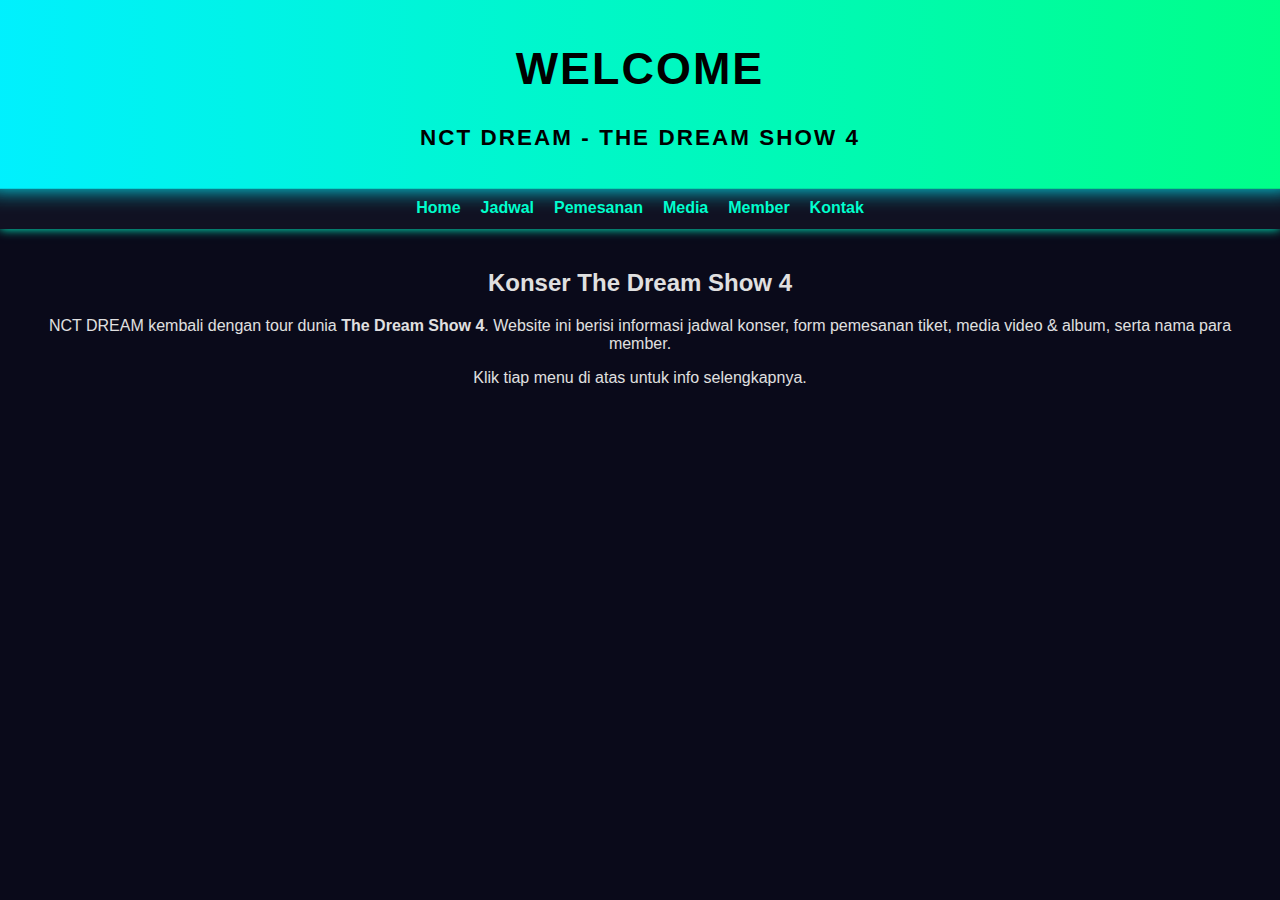
<file: index.html>
<!DOCTYPE html>
<html lang="id">
  <head>
    <meta charset="UTF-8" />
    <title>NCT DREAM TDS4</title>
    <link rel="stylesheet" href="style.css" />
  </head>
  <body>
    <header>
      <h1>Welcome</h1>
      <p>NCT DREAM - The Dream Show 4</The></p>
    </header>

    <nav>
      <a href="home.html">Home</a>
      <a href="table.html">Jadwal</a>
      <a href="form.html">Pemesanan</a>
      <a href="iframe.html">Media</a>
      <a href="profil.html">Member</a>
      <a href="kontak.html">Kontak</a>
    </nav>

    <main>
      <h2>Konser The Dream Show 4</h2>
      <p>
        NCT DREAM kembali dengan tour dunia <b>The Dream Show 4</b>. Website ini
        berisi informasi jadwal konser, form pemesanan tiket, media video & album,
        serta nama para member.
      </p>
      <p>Klik tiap menu di atas untuk info selengkapnya.</p>
    </main>
  </body>
</html>
</file>
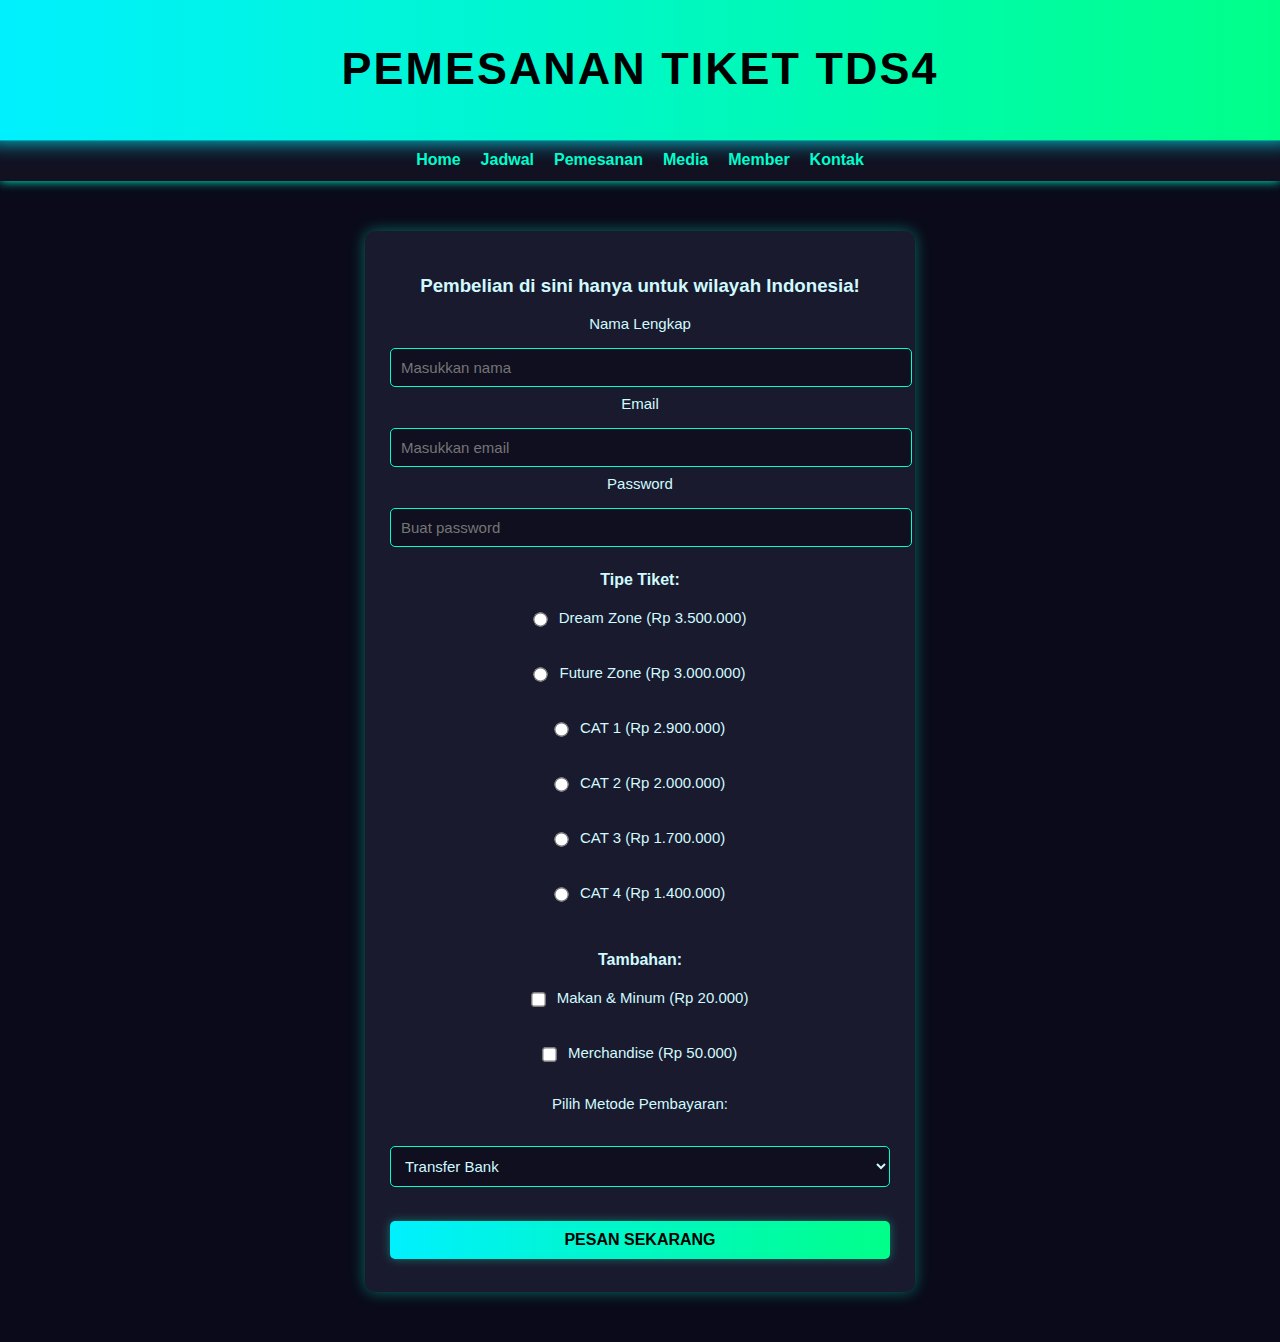
<file: form.html>
<!DOCTYPE html>
<html lang="id">
  <head>
    <meta charset="UTF-8" />
    <title>Pemesanan Tiket</title>
    <link rel="stylesheet" href="style.css" />
  </head>
  <body>
    <header><h1>Pemesanan Tiket TDS4</h1></header>
    <nav>
      <a href="home.html">Home</a>
      <a href="table.html">Jadwal</a>
      <a href="form.html">Pemesanan</a>
      <a href="iframe.html">Media</a>
      <a href="profil.html">Member</a>
      <a href="kontak.html">Kontak</a>
    </nav>

    <main>
      <form>
        <h3>Pembelian di sini hanya untuk wilayah Indonesia!</h3>
        <label>Nama Lengkap</label>
        <input type="text" placeholder="Masukkan nama" required />

        <label>Email</label>
        <input type="email" placeholder="Masukkan email" required />

        <label>Password</label>
        <input type="password" placeholder="Buat password" />

        <p><b>Tipe Tiket:</b></p>
        <label
          ><input type="radio" name="tiket" value="dreamzone" /> Dream Zone (Rp
          3.500.000)</label
        ><br />
        <label
          ><input type="radio" name="tiket" value="futurezone" /> Future Zone
          (Rp 3.000.000)</label
        ><br />
        <label
          ><input type="radio" name="tiket" value="cat1" /> CAT 1 (Rp
          2.900.000)</label
        ><br />
        <label
          ><input type="radio" name="tiket" value="cat2" /> CAT 2 (Rp
          2.000.000)</label
        ><br />
        <label
          ><input type="radio" name="tiket" value="cat3" /> CAT 3 (Rp
          1.700.000)</label
        ><br />
        <label
          ><input type="radio" name="tiket" value="cat4" /> CAT 4 (Rp
          1.400.000)</label
        ><br />

        <p><b>Tambahan:</b></p>
        <label
          ><input type="checkbox" name="extra" value="makanminum" /> Makan &
          Minum (Rp 20.000)</label
        ><br />
        <label
          ><input type="checkbox" name="extra" value="merch" /> Merchandise (Rp
          50.000)</label
        ><br />

        <label>Pilih Metode Pembayaran:</label><br />
        <select name="payment">
          <option value="transfer">Transfer Bank</option>
          <option value="ewallet">E-Wallet (Dana, Gopay, OVO)</option></select
        ><br /><br />

        <button type="submit">Pesan Sekarang</button>
      </form>
    </main>
  </body>
</html>
</file>
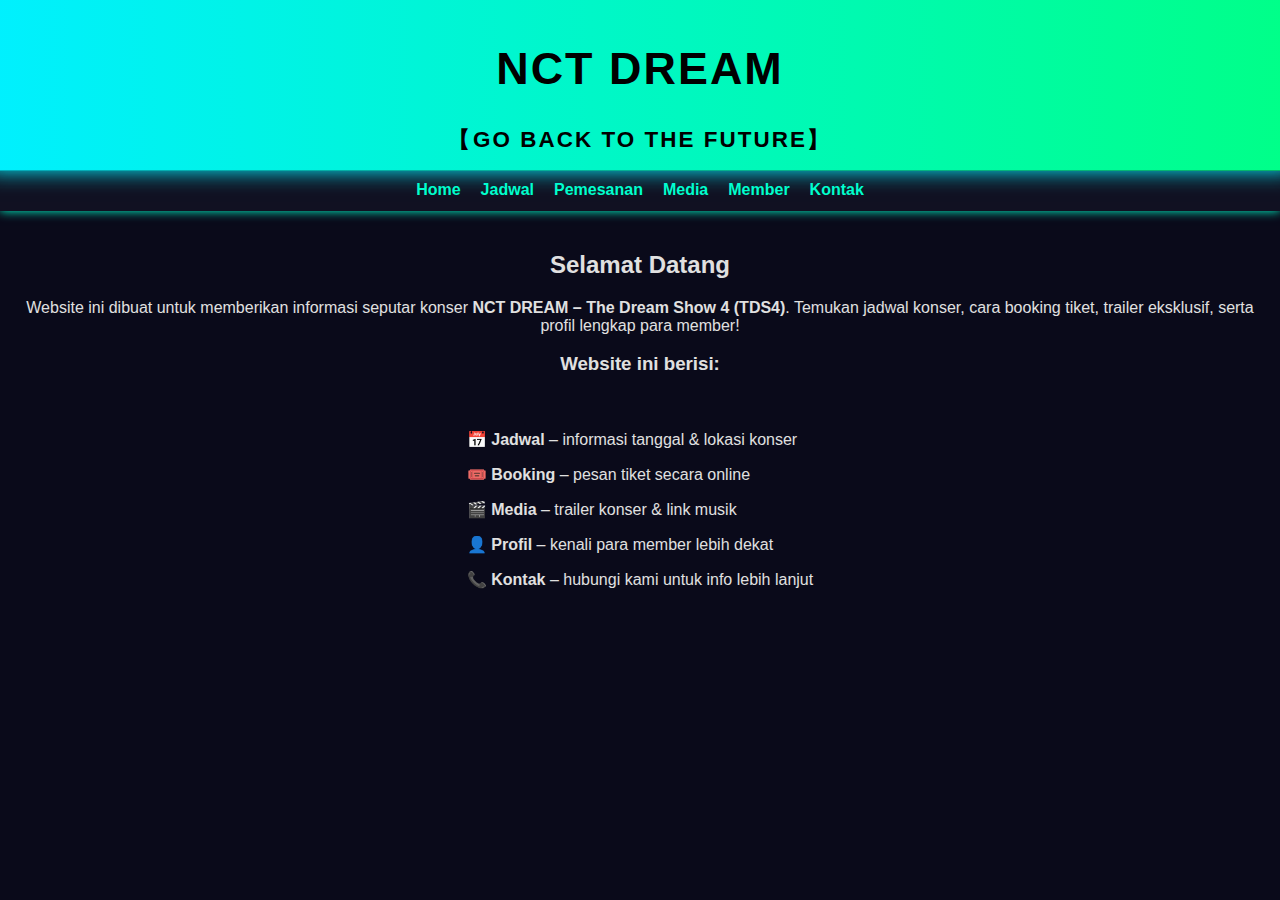
<file: home.html>
<!DOCTYPE html>
<html lang="id">
    <link rel="stylesheet" href="style.css" />
  </head>
  <body>

    <header>
      <h1>NCT DREAM</h1>
      <a href="index.html" style="text-decoration: none; color: inherit">
          【Go Back To The Future】
        </a>
    </header>

    <nav>
      <a href="home.html">Home</a>
      <a href="table.html">Jadwal</a>
      <a href="form.html">Pemesanan</a>
      <a href="iframe.html">Media</a>
      <a href="profil.html">Member</a>
      <a href="kontak.html">Kontak</a>
    </nav>

    <main>
      <section class="intro">
        <h2>Selamat Datang</h2>
        <p>
          Website ini dibuat untuk memberikan informasi seputar konser
          <b>NCT DREAM – The Dream Show 4 (TDS4)</b>. Temukan jadwal konser,
          cara booking tiket, trailer eksklusif, serta profil lengkap para
          member!
        </p>
      </section>

      <section class="fitur">
        <h3>Website ini berisi:</h3>
        <ul>
          <p>📅 <b>Jadwal</b> – informasi tanggal & lokasi konser</p>
          <p>🎟️ <b>Booking</b> – pesan tiket secara online</p>
          <p>🎬 <b>Media</b> – trailer konser & link musik</p>
          <p>👤 <b>Profil</b> – kenali para member lebih dekat</p>
          <p>📞 <b>Kontak</b> – hubungi kami untuk info lebih lanjut</p>
        </ul>
      </section>
    </main>
  </body>
</html>
</file>
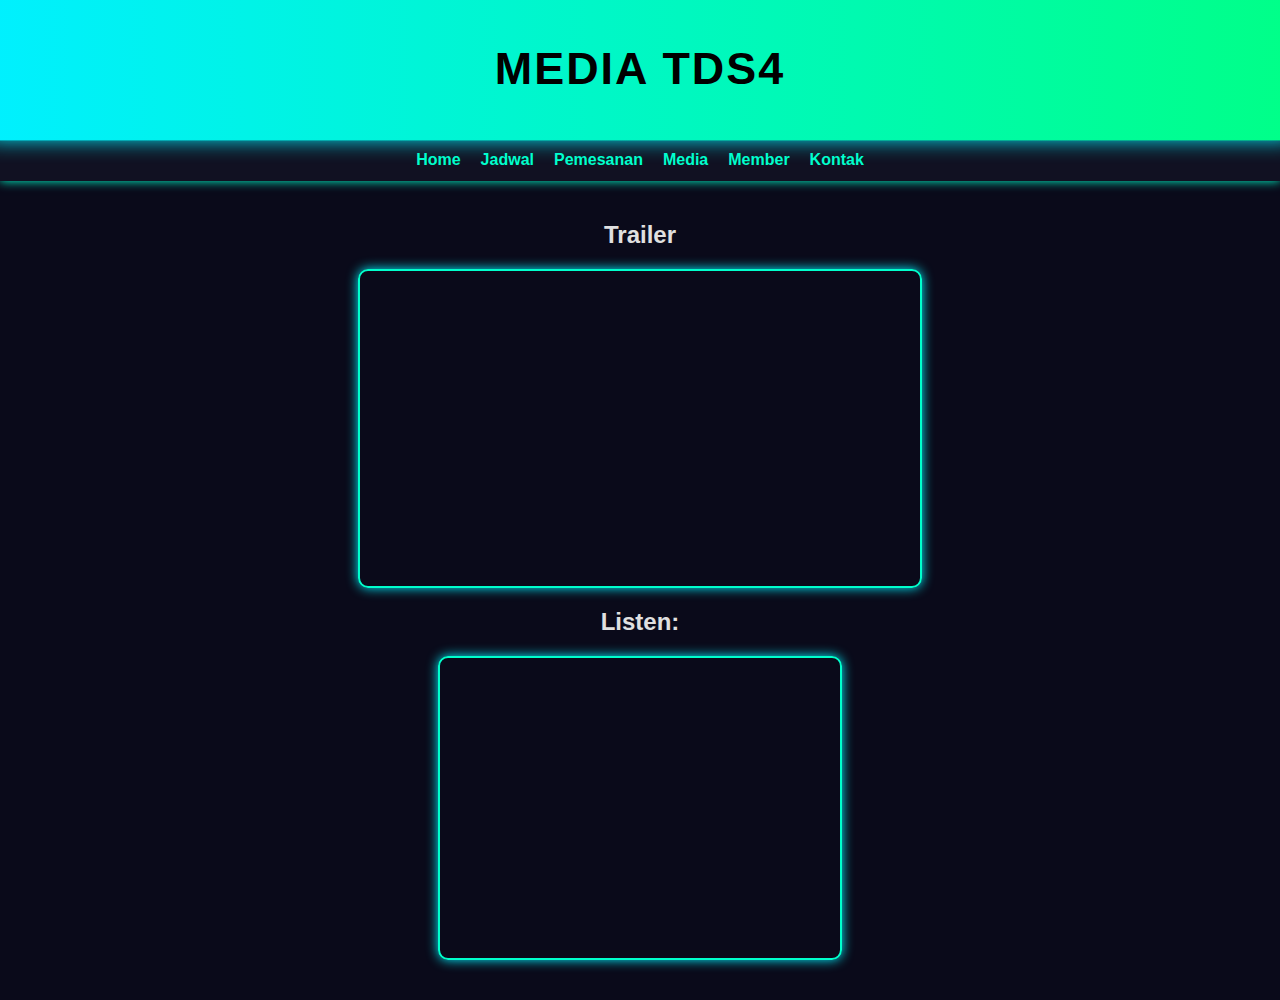
<file: iframe.html>
<!DOCTYPE html>
<html lang="id">
  <head>
    <meta charset="UTF-8" />
    <title>Media Konser</title>
    <link rel="stylesheet" href="style.css" />
  </head>
  <body>
    <header><h1>Media TDS4</h1></header>
    <nav>
      <a href="home.html">Home</a>
      <a href="table.html">Jadwal</a>
      <a href="form.html">Pemesanan</a>
      <a href="iframe.html">Media</a>
      <a href="profil.html">Member</a>
      <a href="kontak.html">Kontak</a>
    </nav>

    <main>
      <h2>Trailer</h2>
      <iframe
        width="560"
        height="315"
        src="https://www.youtube.com/embed/jszXE5bySRY"
        title="YouTube video player"
        frameborder="0"
        allow="accelerometer; autoplay; clipboard-write; encrypted-media; gyroscope; picture-in-picture; web-share"
        allowfullscreen
      ></iframe>

      <h2>Listen:</h2>
      <iframe
        src="https://nctdream.lnk.to/GoBackToTheFuture"
        width="400"
        height="300"
      ></iframe>
    </main>
  </body>
</html>
</file>
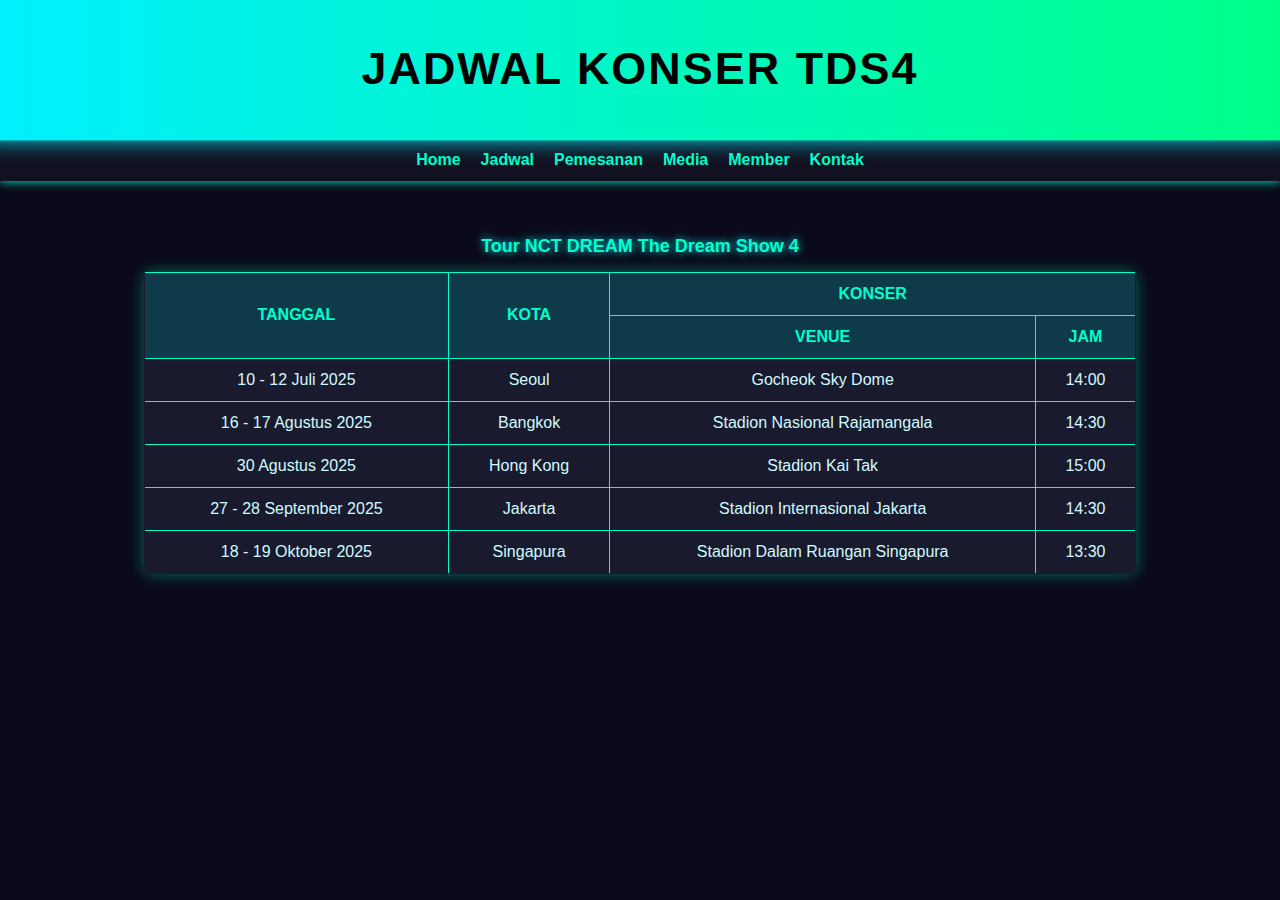
<file: table.html>
<!DOCTYPE html>
<html lang="id">
  <head>
    <meta charset="UTF-8" />
    <title>Jadwal Konser</title>
    <link rel="stylesheet" href="style.css" />
  </head>
  <body>
    <header><h1>Jadwal Konser TDS4</h1></header>
    <nav>
      <a href="home.html">Home</a>
      <a href="table.html">Jadwal</a>
      <a href="form.html">Pemesanan</a>
      <a href="iframe.html">Media</a>
      <a href="profil.html">Member</a>
      <a href="kontak.html">Kontak</a>
    </nav>

    <main>
      <table>
        <caption>
          Tour NCT DREAM The Dream Show 4
        </caption>
        <tr>
          <th rowspan="2">Tanggal</th>
          <th rowspan="2">Kota</th>
          <th colspan="2">Konser</th>
        </tr>
        <tr>
          <th>Venue</th>
          <th>Jam</th>
        </tr>
        <tr>
          <td>10 - 12 Juli 2025</td>
          <td>Seoul</td>
          <td>Gocheok Sky Dome</td>
          <td>14:00</td>
        </tr>
        <tr>
          <td>16 - 17 Agustus 2025</td>
          <td>Bangkok</td>
          <td>Stadion Nasional Rajamangala</td>
          <td>14:30</td>
        </tr>
        <tr>
          <td>30 Agustus 2025</td>
          <td>Hong Kong</td>
          <td>Stadion Kai Tak</td>
          <td>15:00</td>
        </tr>
        <tr>
          <td>27 - 28 September 2025</td>
          <td>Jakarta</td>
          <td>Stadion Internasional Jakarta</td>
          <td>14:30</td>
        </tr>
        <tr>
          <td>18 - 19 Oktober 2025</td>
          <td>Singapura</td>
          <td>Stadion Dalam Ruangan Singapura</td>
          <td>13:30</td>
        </tr>
      </table>
    </main>
  </body>
</html>
</file>
<file: style.css>
body {
  font-family: "Segoe UI", sans-serif;
  margin: 0;
  padding: 0;
  background: #0a0a1a;
  color: #e0e0e0;
  animation: fadeIn 1.2s ease-in-out;
}

@keyframes fadeIn {
  from {
    opacity: 0;
  }
  to {
    opacity: 1;
  }
}

header {
  background: linear-gradient(90deg, #00f0ff, #00ff88);
  color: black;
  padding: 15px;
  text-align: center;
  font-size: 22px;
  font-weight: bold;
  text-transform: uppercase;
  letter-spacing: 2px;
  box-shadow: 0 0 20px #00f0ff;
  transition: transform 0.3s ease;
}

header:hover {
  transform: scale(1.02);
}

nav {
  background: #111122;
  display: flex;
  justify-content: center;
  gap: 20px;
  padding: 12px;
  box-shadow: 0 0 10px #00ffcc;
}

nav a {
  color: #00ffcc;
  text-decoration: none;
  font-weight: bold;
  transition: 0.3s;
}

nav a:hover {
  color: #00f0ff;
  text-shadow: 0 0 8px #00f0ff;
  transform: translateY(-2px);
}

main {
  padding: 20px;
  text-align: center;
  animation: slideUp 1s ease-out;
}

@keyframes slideUp {
  from {
    transform: translateY(40px);
    opacity: 0;
  }
  to {
    transform: translateY(0);
    opacity: 1;
  }
}

table {
  border-collapse: collapse;
  width: 80%;
  margin: 20px auto;
  background: #1a1a2e;
  box-shadow: 0 0 15px rgba(0, 255, 200, 0.4);
  border-radius: 8px;
  overflow: hidden;
  color: #d0faff;
  transition: transform 0.3s ease;
}

table:hover {
  transform: scale(1.01);
}

table,
th,
td {
  border: 1px solid #00ffcc;
  text-align: center;
  padding: 12px;
}

th {
  background: #0f3a4a;
  color: #00ffcc;
  text-transform: uppercase;
}

caption {
  font-weight: bold;
  margin: 15px;
  font-size: 18px;
  color: #00ffcc;
  text-shadow: 0 0 8px #00f0ff;
}

form {
  max-width: 500px;
  margin: 30px auto;
  background: #1a1a2e;
  padding: 25px;
  border-radius: 10px;
  box-shadow: 0 0 15px rgba(0, 255, 200, 0.4);
  color: #d0faff;
  animation: slideUp 1s ease-out;
}

form input,
form select,
form button {
  width: 100%;
  padding: 10px;
  margin: 8px 0;
  border: 1px solid #00ffcc;
  border-radius: 5px;
  font-size: 15px;
  background: #0f0f1f;
  color: #d0faff;
  transition: 0.3s;
}

form input:focus,
form select:focus {
  outline: none;
  border-color: #00f0ff;
  box-shadow: 0 0 8px #00f0ff;
}

input[type="radio"],
input[type="checkbox"] {
  width: auto;
  margin-right: 8px;
  vertical-align: middle;
  transform: scale(1.1);
}

label {
  display: block;
  margin-bottom: 8px;
  font-size: 15px;
  cursor: pointer;
}

form button {
  background: linear-gradient(90deg, #00f0ff, #00ff88);
  color: black;
  border: none;
  font-size: 16px;
  font-weight: bold;
  cursor: pointer;
  transition: 0.3s;
  text-transform: uppercase;
  box-shadow: 0 0 10px rgba(0, 255, 200, 0.4);
}

form button:hover {
  background: linear-gradient(90deg, #00ff88, #00f0ff);
  box-shadow: 0 0 20px #00f0ff;
  transform: scale(1.05);
}

iframe {
  display: block;
  margin: 20px auto;
  border: 2px solid #00ffcc;
  border-radius: 10px;
  box-shadow: 0 0 12px #00f0ff;
  transition: transform 0.3s ease;
}

iframe:hover {
  transform: scale(1.01);
}

ul {
  list-style: none;
  padding: 0;
  margin: 20px auto;
  display: inline-block;
  text-align: left;
}

li {
  font-size: 18px;
  padding: 6px 0;
  color: #e0e0e0;
  transition: transform 0.3s, color 0.3s;
  cursor: pointer;
}

li:hover {
  color: #00f0ff;
  transform: translateX(5px);
  text-shadow: 0 0 8px #00f0ff;
}
</file>
